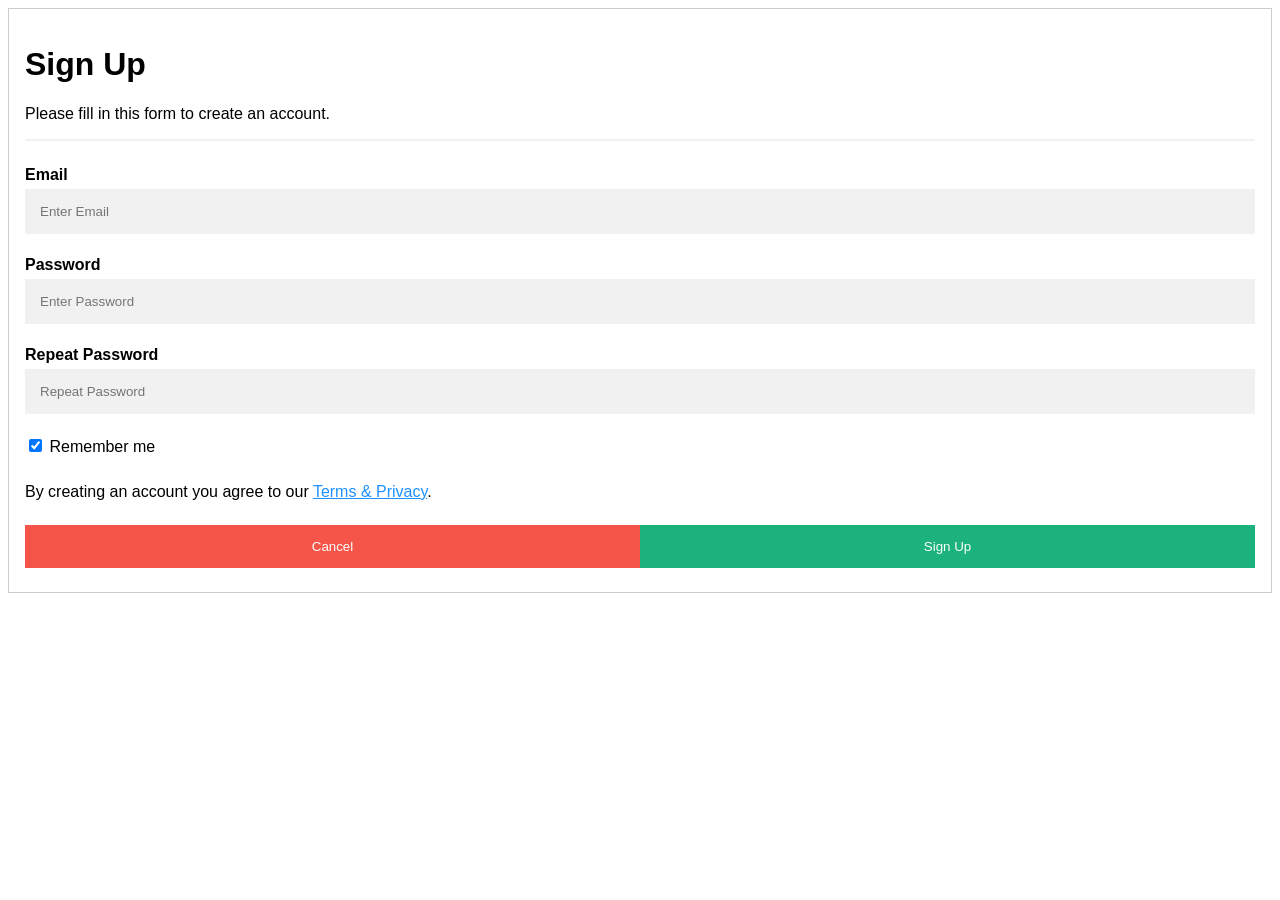
<file: Sign Up/Sign Up.html>
<!DOCTYPE html>
<html>
<style>
body {font-family: Arial, Helvetica, sans-serif;}
* {box-sizing: border-box}

/* Full-width input fields */
input[type=text], input[type=password] {
  width: 100%;
  padding: 15px;
  margin: 5px 0 22px 0;
  display: inline-block;
  border: none;
  background: #f1f1f1;
}

input[type=text]:focus, input[type=password]:focus {
  background-color: #ddd;
  outline: none;
}

hr {
  border: 1px solid #f1f1f1;
  margin-bottom: 25px;
}

/* Set a style for all buttons */
button {
  background-color: #04AA6D;
  color: white;
  padding: 14px 20px;
  margin: 8px 0;
  border: none;
  cursor: pointer;
  width: 100%;
  opacity: 0.9;
}

button:hover {
  opacity:1;
}

/* Extra styles for the cancel button */
.cancelbtn {
  padding: 14px 20px;
  background-color: #f44336;
}

/* Float cancel and signup buttons and add an equal width */
.cancelbtn, .signupbtn {
  float: left;
  width: 50%;
}

/* Add padding to container elements */
.container {
  padding: 16px;
}

/* Clear floats */
.clearfix::after {
  content: "";
  clear: both;
  display: table;
}

/* Change styles for cancel button and signup button on extra small screens */
@media screen and (max-width: 300px) {
  .cancelbtn, .signupbtn {
     width: 100%;
  }
}
</style>
<body>

<form action="/action_page.php" style="border:1px solid #ccc">
  <div class="container">
    <h1>Sign Up</h1>
    <p>Please fill in this form to create an account.</p>
    <hr>

    <label for="email"><b>Email</b></label>
    <input type="text" placeholder="Enter Email" name="email" required>

    <label for="psw"><b>Password</b></label>
    <input type="password" placeholder="Enter Password" name="psw" required>

    <label for="psw-repeat"><b>Repeat Password</b></label>
    <input type="password" placeholder="Repeat Password" name="psw-repeat" required>
    
    <label>
      <input type="checkbox" checked="checked" name="remember" style="margin-bottom:15px"> Remember me
    </label>
    
    <p>By creating an account you agree to our <a href="#" style="color:dodgerblue">Terms & Privacy</a>.</p>

    <div class="clearfix">
      <button type="button" class="cancelbtn"value="Go back!" onclick="history.back()">Cancel</button>
      <button type="submit" class="signupbtn">Sign Up</button>
    </div>
  </div>
</form>

</body>
</html>
</file>
